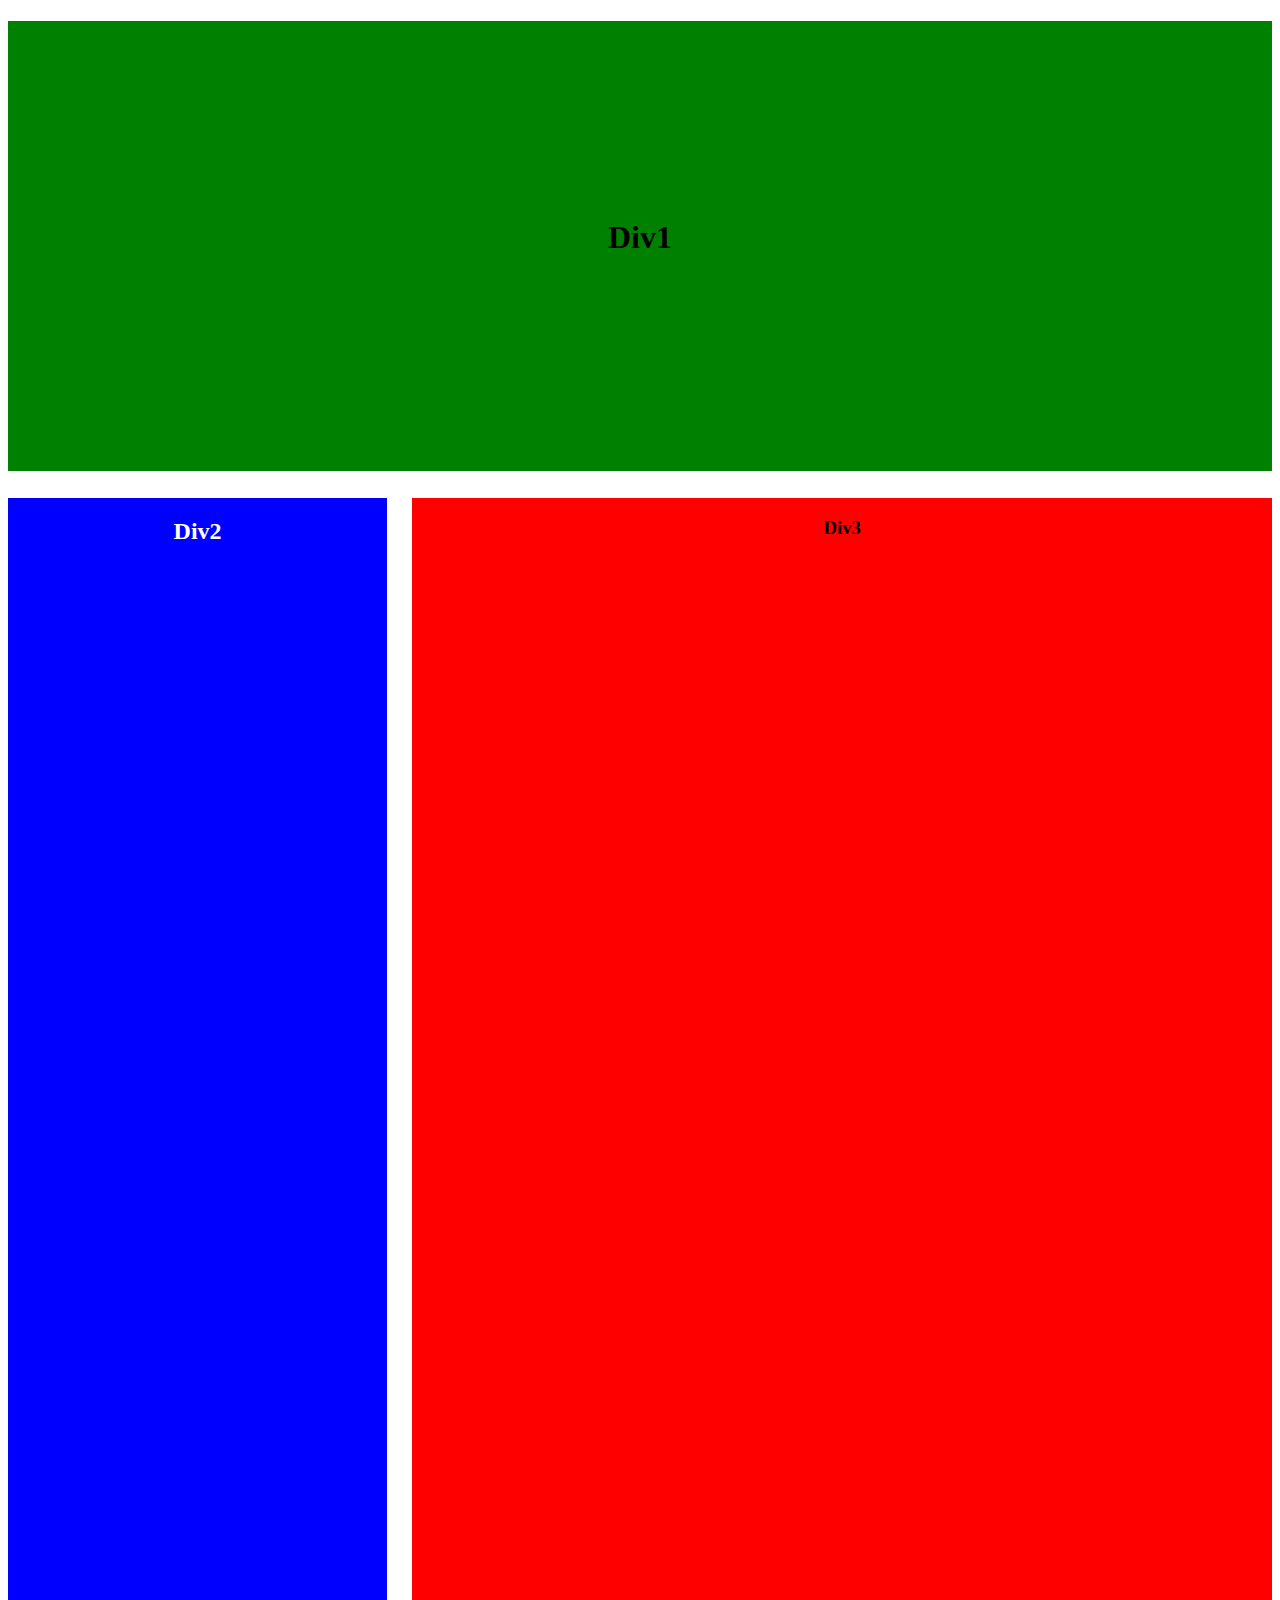
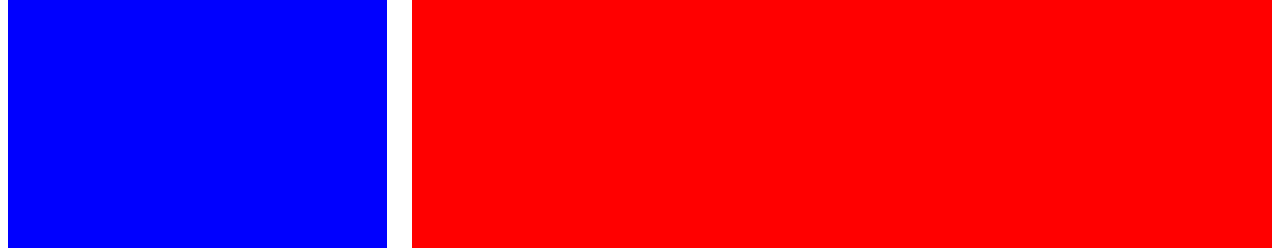
<file: Desafio02/index.html>
<!DOCTYPE html>
<html lang="en">
<head>
    <meta charset="UTF-8">
    <meta name="viewport" content="width=device-width, initial-scale=1.0">
    <title>Desafio02</title>

    <link rel="stylesheet" href="style.css">
</head>
<body>
    <div class="div1">
        <h1>
            Div1
        </h1>
    </div>
    <div class="div2">
        <h2>
            Div2
        </h2>
    </div>
    <div class="div3">
        <h3>
            Div3
        </h3>
    </div>
</body>
</html>
</file>
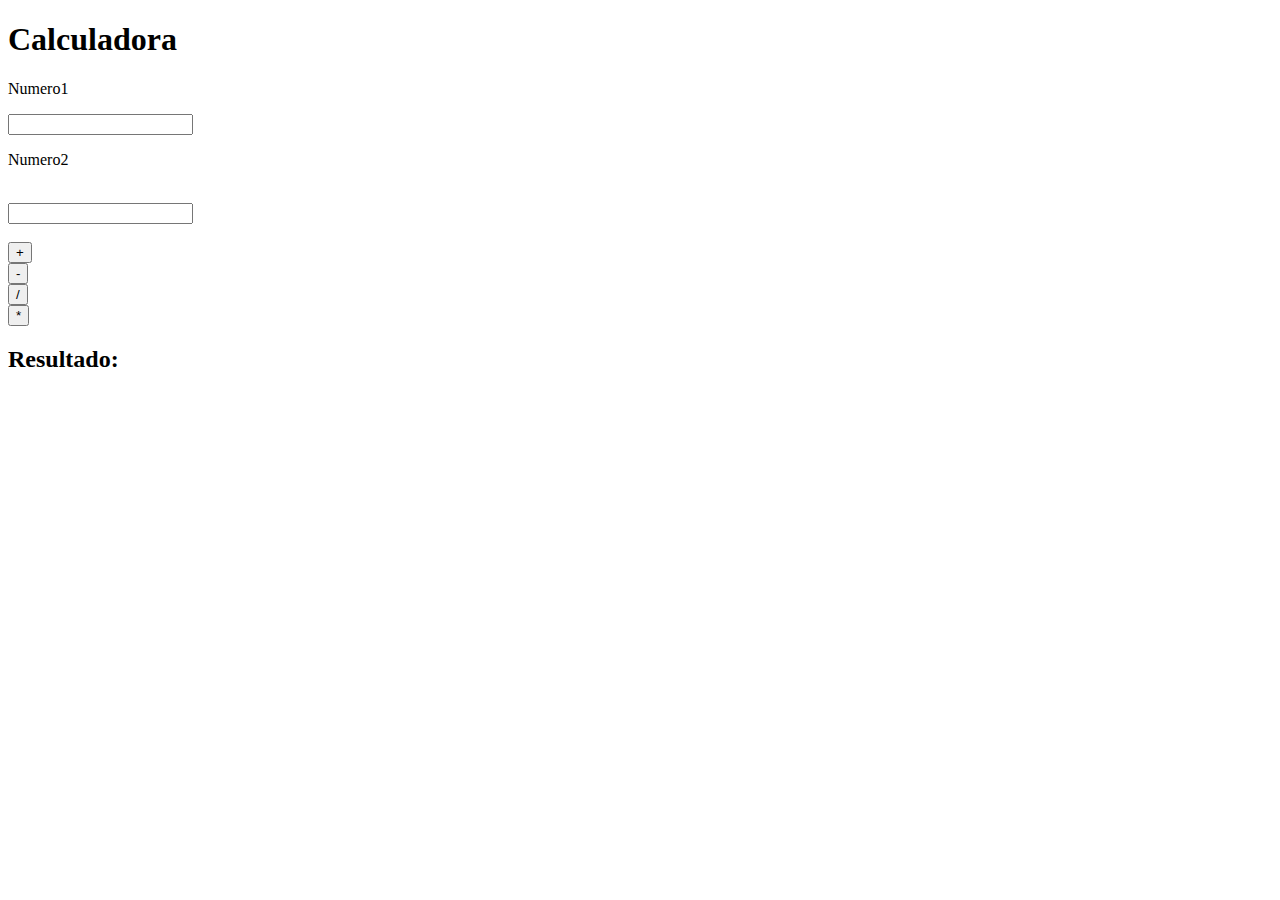
<file: Calculadora/WebContent/index.html>
<!DOCTYPE html>
<html>
<head>
<meta charset="ISO-8859-1">
<title>Calculadora</title>

<script type="text/javascript" src="javaScript/script.js"></script>

</head>
<body>

	<h1>Calculadora</h1>


	
	<form action="index.html" >
		<p>Numero1</p>
		<input type="number" name="caixaUm" id="input-1"/>
		<br/>
		<p>Numero2</p>
		<br/>
			<input type="number" name="caixaDois" id="input-2"/>
		<br/>
		<br/>
			<input type="button" onclick="calc(this);" value="+"/>
		<br/>
			<input type="button" onclick="calc(this);" value="-"/>
		<br/>
			<input type="button" onclick="calc(this);" value="/">
		<br/>
			<input type="button" onclick="calc(this);" value="*"/>
		
	</form>

<h2>Resultado: </h2>
<div id="result"> 

</div>


</body>
</html>
</file>
<file: Desafio02/style.css>
.div1{
    width: 100%;
    height: 50vh;
    background-color: green;
    margin: auto;
}

.div1 h1{
    text-align: center;
    padding-top: 22vh;
}

.div2{
    width: 100%;
    height: 5vh;
    background: blue;
    margin: auto;
}

.div2 h2{
    text-align: center;
    color: white;
}

.div3{
    width: 100%;
    height: 40vh;
    background: red;
    margin: auto;
}

.div3 h3{
    text-align: center;
}


@media screen and (min-width: 768px){
    .div1{
        width: 100%;
        height: 50vh;
    }

    .div2{
        margin-top: 3vh;
        width: 30%;
        height: 150vh;
        float: left;
    }
    
    .div3{
        margin-top: 3vh;
        width: 68%;
        height: 150vh;
        float: right;
    }
}
</file>
